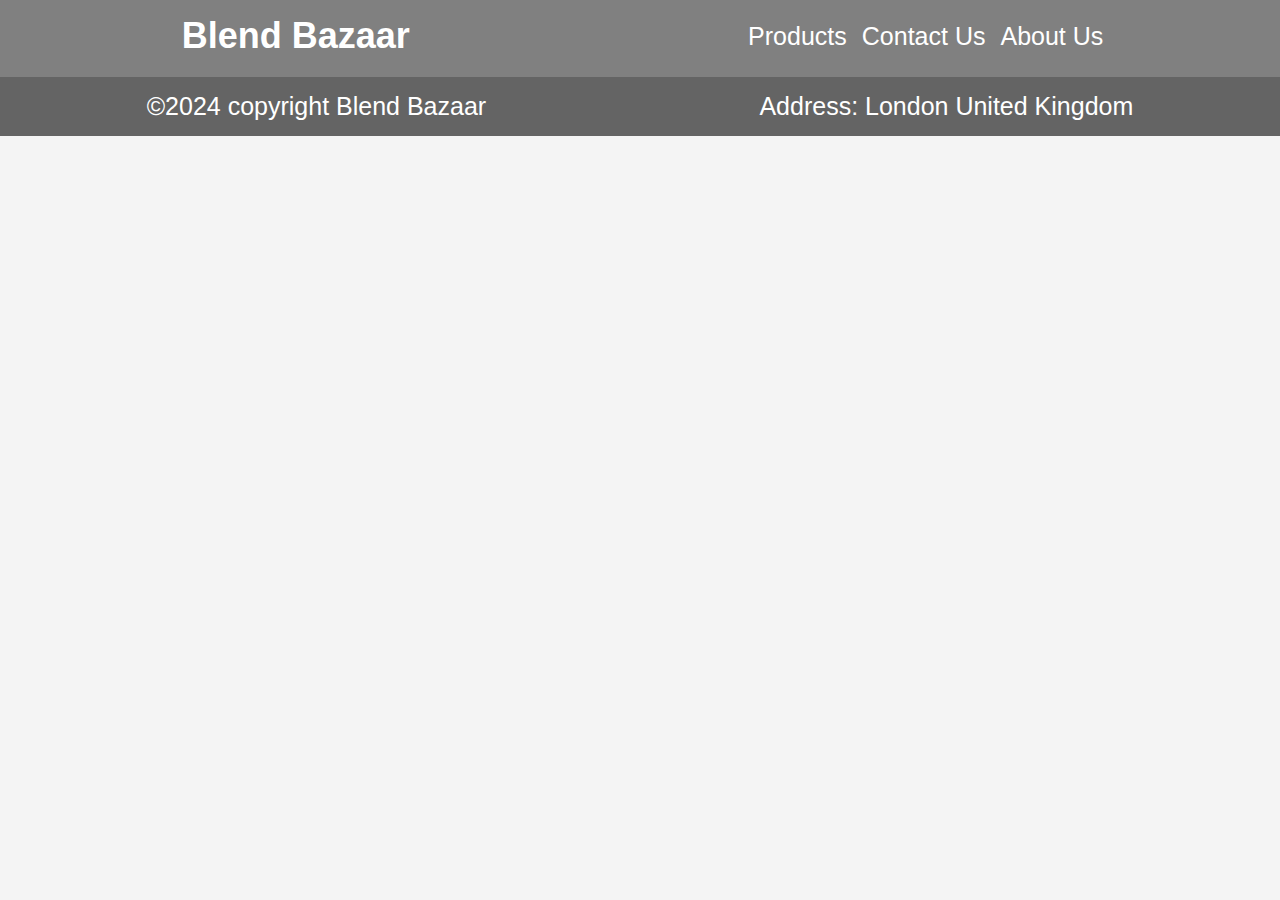
<file: index.html>
<!DOCTYPE html>
<html lang="en">
  <head>
    <meta charset="UTF-8" />
    <meta name="viewport" content="width=device-width, initial-scale=1.0" />
    <title>Blend Bazaar</title>
    <link href="https://fonts.googleapis.com/css2?family=Montserrat:wght@400;500;700&display=swap" rel="stylesheet">

    <link rel="stylesheet" href="style.css" />
    <link
      rel="stylesheet"
      href="https://cdnjs.cloudflare.com/ajax/libs/font-awesome/6.5.2/css/all.min.css"
      integrity="sha512-SnH5WK+bZxgPHs44uWIX+LLJAJ9/2PkPKZ5QiAj6Ta86w+fsb2TkcmfRyVX3pBnMFcV7oQPJkl9QevSCWr3W6A=="
      crossorigin="anonymous"
      referrerpolicy="no-referrer"
    />
  </head>
  <body>
    <div class="main-container">
      <div class="navbar">
        <h1 class="logo">Blend Bazaar</h1>
        <ul class="nav-items" id="nav-items">
          <li><a href="" class="nav-item">Products</a></li>
          <li><a href="contact.html" target="_blank" class="nav-item">Contact Us</a></li>
          <li><a href="Aboutus.html" target="_blank" class="nav-item">About Us</a></li>

        </ul>
        <div class="toggle" id="toggle">
          <i class="fa-solid fa-bars"></i>
        </div>
      </div>
      <div class="render-product" id="render-product"></div>
    </div>
    

    <div class="footer">
      <p>©2024 copyright Blend Bazaar</p>
      <p>
        Address: London United Kingdom
      </p>
    </div>
  </body>
  <script src="app.js"></script>
</html>
</file>
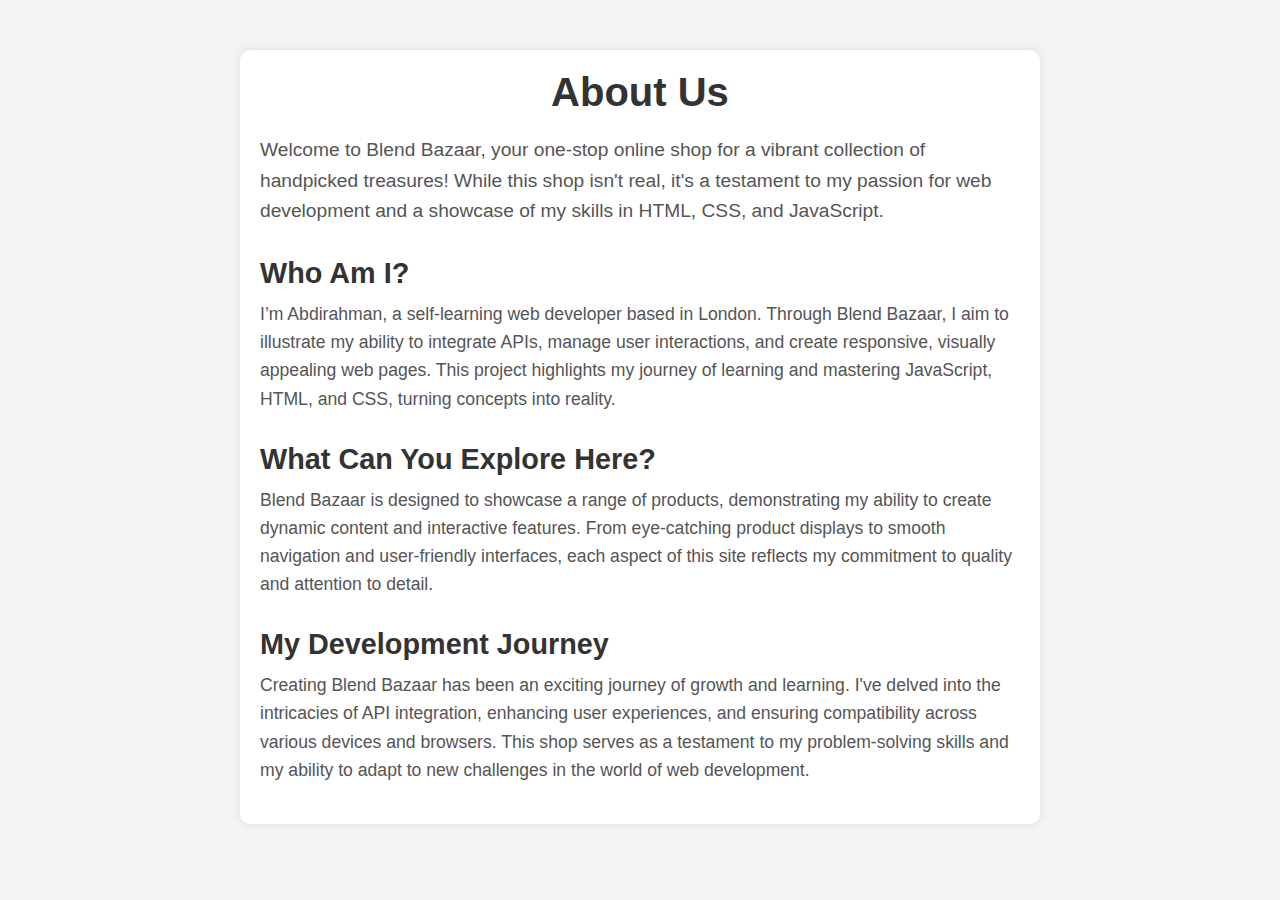
<file: Aboutus.html>
<!DOCTYPE html>
<html lang="en">
  <head>
    <meta charset="UTF-8" />
    <meta name="viewport" content="width=device-width, initial-scale=1.0" />
    <title>About Us</title>
    <link rel="stylesheet" href="style.css">
  </head>
  <body>
    <div class="about-us">
        <h1 class="about-us__title">About Us</h1>
        <p class="about-us__intro">
          Welcome to Blend Bazaar, your one-stop online shop for a vibrant collection of handpicked treasures! While this shop isn't real, it's a testament to my passion for web development and a showcase of my skills in HTML, CSS, and JavaScript.
        </p>
        <h3 class="about-us__subtitle">Who Am I?</h3>
        <p class="about-us__text">
          I’m Abdirahman, a self-learning web developer based in London. Through Blend Bazaar, I aim to illustrate my ability to integrate APIs, manage user interactions, and create responsive, visually appealing web pages. This project highlights my journey of learning and mastering JavaScript, HTML, and CSS, turning concepts into reality.
        </p>
        <h3 class="about-us__subtitle">What Can You Explore Here?</h3>
        <p class="about-us__text">
          Blend Bazaar is designed to showcase a range of products, demonstrating my ability to create dynamic content and interactive features. From eye-catching product displays to smooth navigation and user-friendly interfaces, each aspect of this site reflects my commitment to quality and attention to detail.
        </p>
        <h3 class="about-us__subtitle">My Development Journey</h3>
        <p class="about-us__text">
          Creating Blend Bazaar has been an exciting journey of growth and learning. I've delved into the intricacies of API integration, enhancing user experiences, and ensuring compatibility across various devices and browsers. This shop serves as a testament to my problem-solving skills and my ability to adapt to new challenges in the world of web development.
        </p>
      </div>
      
  </body>
</html>
</file>
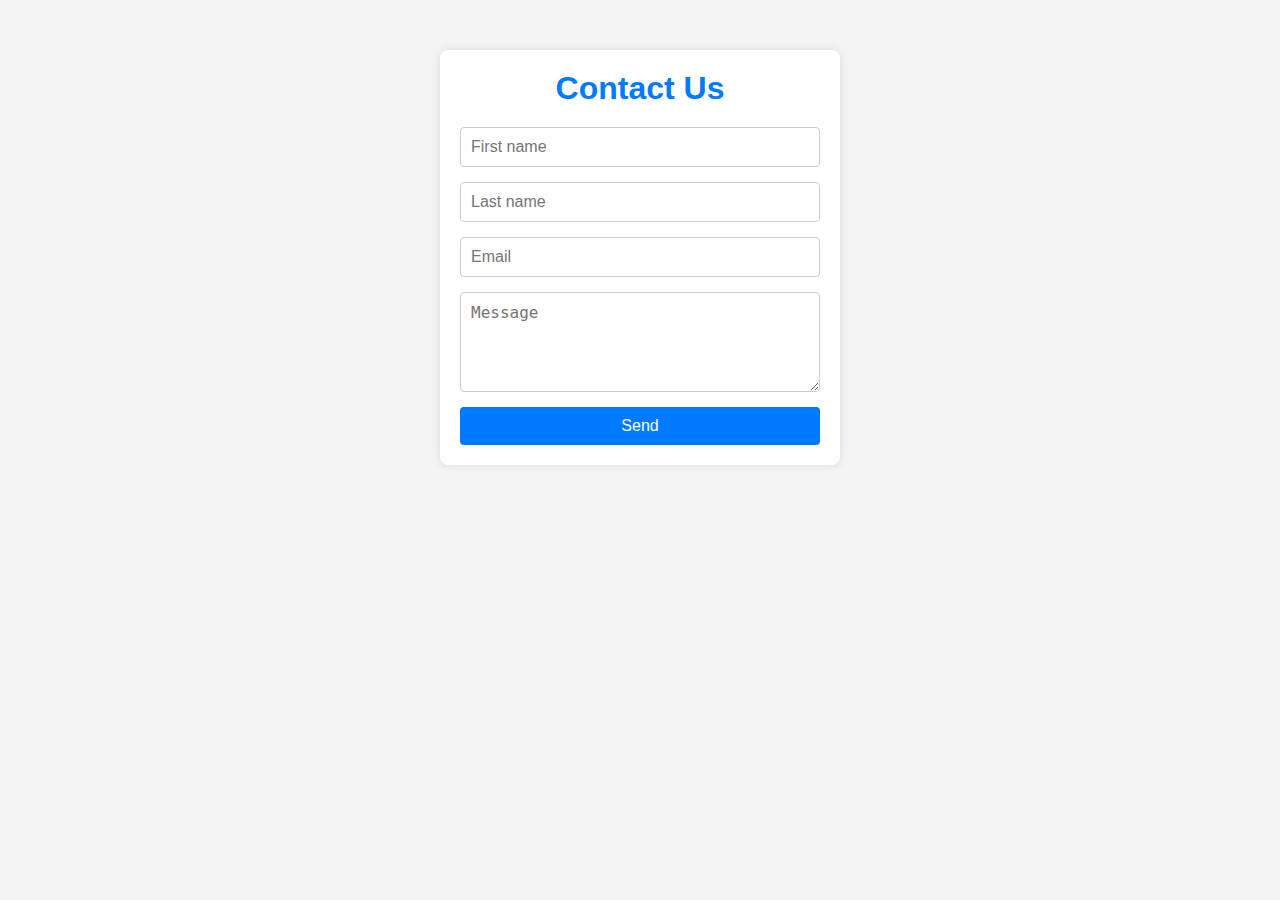
<file: contact.html>
<!DOCTYPE html>
<html lang="en">
<head>
    <meta charset="UTF-8">
    <meta name="viewport" content="width=device-width, initial-scale=1.0">
    <title>Contact-us</title>
    <link rel="stylesheet" href="style.css">
</head>
<body>
    <form id="contactForm" class="form">
        <h1>Contact Us</h1>
        <div class="contact-container">
            <input type="text" class="Fname" placeholder="First name" required>
            <input type="text" class="Lname" placeholder="Last name" required>
            <input type="email" class="email" placeholder="Email" required>
            <textarea name="message" class="text-area" placeholder="Message" required></textarea>
            <button type="submit" id="submit">Send</button>
        </div>
    </form>
    
</body>
</html>
</file>
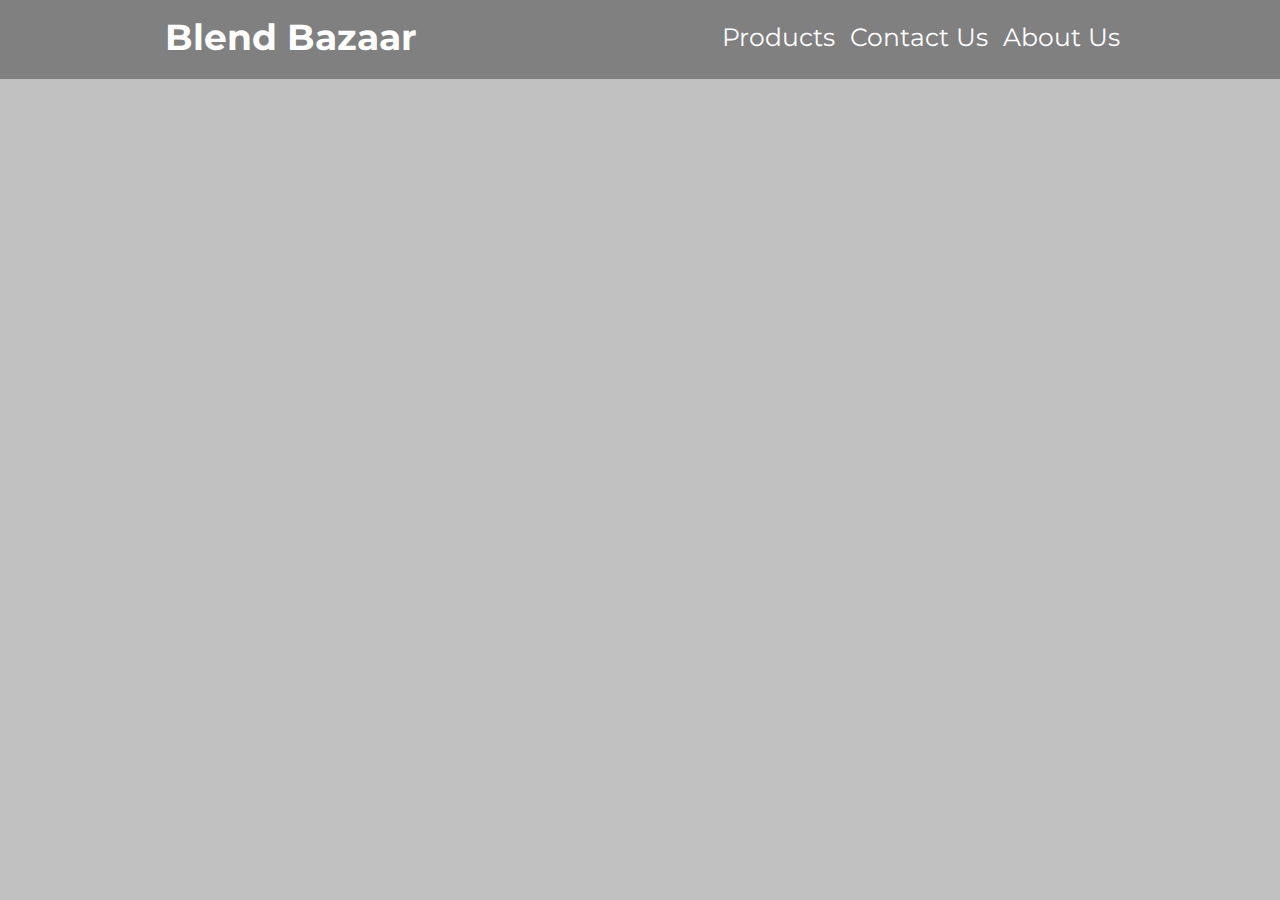
<file: product.html>
<!DOCTYPE html>
<html lang="en">
<head>
    <meta charset="UTF-8">
    <meta name="viewport" content="width=device-width, initial-scale=1.0">
    <title>product</title>
    <link href="https://fonts.googleapis.com/css2?family=Montserrat:wght@400;500;700&display=swap" rel="stylesheet">

    <link rel="stylesheet" href="product.css">
</head>
<body>
    <div class="main-container">
        <div class="navbar">
          <h1 class="logo">Blend Bazaar</h1>
          <ul class="nav-items" id="nav-items">
            <li><a href="index.html" class="nav-item">Products</a></li>
            <li><a href="contact.html" target="_blank" class="nav-item">Contact Us</a></li>
            <li><a href="Aboutus.html" target="_blank" class="nav-item">About Us</a></li>
        </ul>
          
          <div class="toggle" id="toggle">
            <i class="fa-solid fa-bars"></i>
          </div>
        </div>
        <div id="product-details"></div>
</body>
<script src="product.js"></script>
</html>
</file>
<file: style.css>
* {
  margin: 0;
  padding: 0;
  box-sizing: border-box;
}
body {
  background-color: rgba(127, 255, 212, 0.02);
  font-family: "Montserrat", sans-serif;
}
/* this is nav bar css code  */
.logo {
  font-size: 36px;
  border-radius: 5px;
  padding: 5px;
  color: white;
  cursor: pointer;
}
.navbar {
  background-color: gray;
  display: flex;
  justify-content: space-around;
  align-items: center;
  padding: 10px;
  padding-bottom: 15px;
}

.nav-items {
  display: flex;
  justify-content: space-between;
  font-size: 25px;
  list-style-type: none;
  gap: 15px;
}

.nav-items a {
  text-decoration: none;
  color: white;
}
a:hover {
  background-color: rgba(123, 153, 245, 0.433);
  padding: 6px;
  border-radius: 5px;
}

.toggle {
  display: none;
  font-size: 19px;
  color: white;
  cursor: pointer;
}

/* responsive nav style */
@media (max-width: 775px) {
  .nav-items {
    display: none;
    flex-direction: column;
    width: auto;
    position: absolute;
    top: 60px;
    right: 10px;
    background-color: gray;
    border-radius: 0 0 9px 9px;
  }

  .nav-items.active {
    display: flex;
  }

  .nav-items a {
    padding: 10px;
    text-align: center;
    border-top: 1px solid #444;
  }

  .toggle {
    display: block;
  }
}

/* this is product rendering  css code  */
.render-product {
  margin-top: 30px;
  display: flex;
  flex-wrap: wrap;
  margin-right: 1px;
  width: 96%;
  margin: auto;
}
.product {
  display: flex;
  justify-content: center;
  align-items: center;
  margin: auto;
  margin-bottom: 50px;
  margin-top: 45px;
  flex-direction: column;
  flex-wrap: wrap;
  box-shadow: 0 4px 8px rgba(25, 38, 44, 0.656), 0 6px 20px rgba(0, 0, 0, 0.503);
  margin-top: 10px;
  text-align: left;
  cursor: pointer;
  padding: 14px;
}

.title {
  color: rgb(109, 109, 223);
  font-size: 25px;
  padding-top: 10px;
}
.product p {
  float: left;
  padding: 5px;
  font-size: 26px;
  color: #02051e;}

.img-container {
  align-content: flex-end;
}

.img-container img {
  margin-top: 15px;
  margin: auto;
  margin-top: 10px;
  border-radius: 19px;
}
/* this is footer css code  */
.footer {
  display: flex;
  margin: auto;
  align-items: center;
  background-color: rgba(14, 14, 14, 0.627);
  padding: 15px;
  gap: 10px;
}
.footer p {
  font-size: 25px;
  margin: auto;
  color: white;
}
/* this is contact-us page css code */

.form {
  background: #fff;
  padding: 20px;
  border-radius: 8px;
  box-shadow: 0 0 10px rgba(0, 0, 0, 0.1);
  max-width: 400px;
  width: 100%;
  margin: auto;
  margin-top: 50px;
}

.form h1 {
  text-align: center;
  margin-bottom: 20px;
  color: #007bff;
}

.contact-container {
  display: flex;
  flex-direction: column;
}

.contact-container input,
.contact-container textarea {
  margin-bottom: 15px;
  padding: 10px;
  border: 1px solid #ccc;
  border-radius: 4px;
  font-size: 16px;
}

.contact-container input:focus,
.contact-container textarea:focus {
  border-color: #007bff;
  outline: none;
}

.contact-container textarea {
  resize: vertical;
  min-height: 100px;
}

.contact-container button {
  background-color: #007bff;
  color: #fff;
  padding: 10px;
  border: none;
  border-radius: 4px;
  font-size: 16px;
  cursor: pointer;
}

.contact-container button:hover {
  background-color: #0056b3;
}

@media (max-width: 480px) {
  .form {
    padding: 15px;
  }
}


/* about us css code  */
/* External CSS - styles.css */

body {
  font-family: Arial, sans-serif;
  background-color: #f4f4f4;
  margin: 0;
  padding: 0;
}

.about-us {
  max-width: 800px;
  margin: 50px auto;
  padding: 20px;
  background-color: #ffffff;
  border-radius: 10px;
  box-shadow: 0 0 10px rgba(0, 0, 0, 0.1);
}

.about-us__title {
  font-size: 2.5em;
  color: #333333;
  margin-bottom: 20px;
  text-align: center;
}

.about-us__intro {
  font-size: 1.2em;
  color: #555555;
  line-height: 1.6;
  margin-bottom: 30px;
}

.about-us__subtitle {
  font-size: 1.8em;
  color: #333333;
  margin-top: 30px;
  margin-bottom: 10px;
}

.about-us__text {
  font-size: 1.1em;
  color: #555555;
  line-height: 1.6;
  margin-bottom: 20px;
}

@media (max-width: 600px) {
  .about-us {
    margin: 20px;
    padding: 15px;
  }

  .about-us__title {
    font-size: 2em;
  }

  .about-us__intro,
  .about-us__text {
    font-size: 1em;
  }

  .about-us__subtitle {
    font-size: 1.5em;
  }
}
</file>
<file: product.css>
* {
  margin: 0;
  padding: 0;
  box-sizing: border-box;
}
body {
  background-color: rgba(24, 20, 23, 0.263);
  font-family: "Montserrat", sans-serif;
}
/* this is nav bar css code  */
.logo {
  font-size: 36px;
  border-radius: 5px;
  padding: 5px;
  color: white;
  cursor: pointer;
}
.logo {
  font-size: 36px;
  border-radius: 5px;
  padding: 5px;
  color: white;
  cursor: pointer;
}
.navbar {
  background-color: gray;
  display: flex;
  justify-content: space-around;
  align-items: center;
  padding: 10px;
  padding-bottom: 15px;
}

.nav-items {
  display: flex;
  justify-content: space-between;
  font-size: 25px;
  list-style-type: none;
  gap: 15px;
}

.nav-items a {
  text-decoration: none;
  color: white;
}
a:hover {
  background-color: rgba(123, 153, 245, 0.433);
  padding: 6px;
  border-radius: 5px;
}

.toggle {
  display: none;
  font-size: 19px;
  color: white;
  cursor: pointer;
}

/* responsive nav style */
@media (max-width: 775px) {
  .nav-items {
    display: none;
    flex-direction: column;
    width: auto;
    position: absolute;
    top: 60px;
    right: 10px;
    background-color: gray;
    border-radius: 0 0 9px 9px;
  }

  .nav-items.active {
    display: flex;
  }

  .nav-items a {
    padding: 10px;
    text-align: center;
    border-top: 1px solid #444;
  }

  .toggle {
    display: block;
  }
}

#product-details {
  display: flex;
  justify-content: center;
  margin-top: 12px;
  width: 60%;
  margin: auto;
}

.product {
  background-color: #fff;
  border-radius: 10px;
  box-shadow: 0 4px 8px rgba(0, 0, 0, 0.1);
  padding: 6px;
  width: 100%;
  margin-top: 15px;
}

.container {
  display: flex;
  justify-content: space-around;
}

.img-container {
  flex: 1;
  overflow: hidden;
  border-top-left-radius: 10px;
  border-bottom-left-radius: 10px;
  width: 100%;
}

.product-image {
  width: 100%;
  height: 100%;
  object-fit: cover;
}

.container-details {
  flex: 2;
  padding: 20px;
}

.title {
  font-size: 24px;
  margin: 0 0 10px;
  color: #007bff;
}

.price,
.discountPercentage,
.description {
  font-size: 20px;
  margin: 5px 0;
}

.price  {
  color: #e60023;
  font-weight: bold;
  margin-top: 15px;
}
.totalprice{
  color: #e60045;
  font-weight: bold;
  margin-top: 26px;
  text-align:center;

}

.discountPercentage {
  color: #008000;
  margin-bottom: 16px;
  margin-top: 9px;

}

.description {
  color: #555;
}

.btns {
  display: flex;
  align-items: center;
  margin-top: 20px;
  gap: 19px;
  justify-content: center;
}

.btn {
  background-color: #007bff;
  color: #fff;
  border: none;
  padding: 10px 15px;
  margin: 0 5px;
  cursor: pointer;
  border-radius: 5px;
  font-size: 16px;
  width: 100px;
  font-size: 22px;
}

.btn:hover {
  background-color: #0056b3;
}

#add-cart:hover {
  background-color: #2407ff;
  color: white;
  width: 280px;
}

.count {
  font-size: 18px;
  margin: 0 10px;
  font-weight: bold;
}

#add-cart {
  background-color: #007bff;
  height: 50px;
  color: white;
  width: 150px;
  font-size: 16px;
  cursor: pointer;
  border-radius: 9px;
}
@media (max-width: 800px) {
  #product-details {
    width: 100%;
    margin-bottom: 60px;
  }
  .container {
    display: flex;
    flex-direction: column;
    align-items: center;
    padding: 12px;
  }

  .img-container {
    width: 100%;
    display: flex;
    justify-content: center;
    margin-bottom: 20px;
  }

  .product-image {
    max-width: 100%;
    height: auto;
    border-radius: 10px;
  }

  .container-details {
    width: 100%;
    padding: 10px;
    text-align: center;
  }

  .title {
    font-size: 20px;
    margin-bottom: 16px;
  }

  .price,
  .discountPercentage,
  .description {
    font-size: 14px;
    margin: 9px 0;
    text-align: left;
  }

  .description {
    font-size: 16px;
    line-height: 22px;
  }

  .btns {
    display: flex;
    justify-content: center;
    gap: 10px;
    margin-top: 10px;
  }

  .btn {
    padding: 8px 12px;
    font-size: 17px;
  }

  .count {
    font-size: 16px;
  }

  #add-cart {
    background-color: #007bff;
    color: white;
    font-size: 16px;
    cursor: pointer;
    border-radius: 9px;
    width: 240px;
    padding: 1px;
  }
}
</file>
